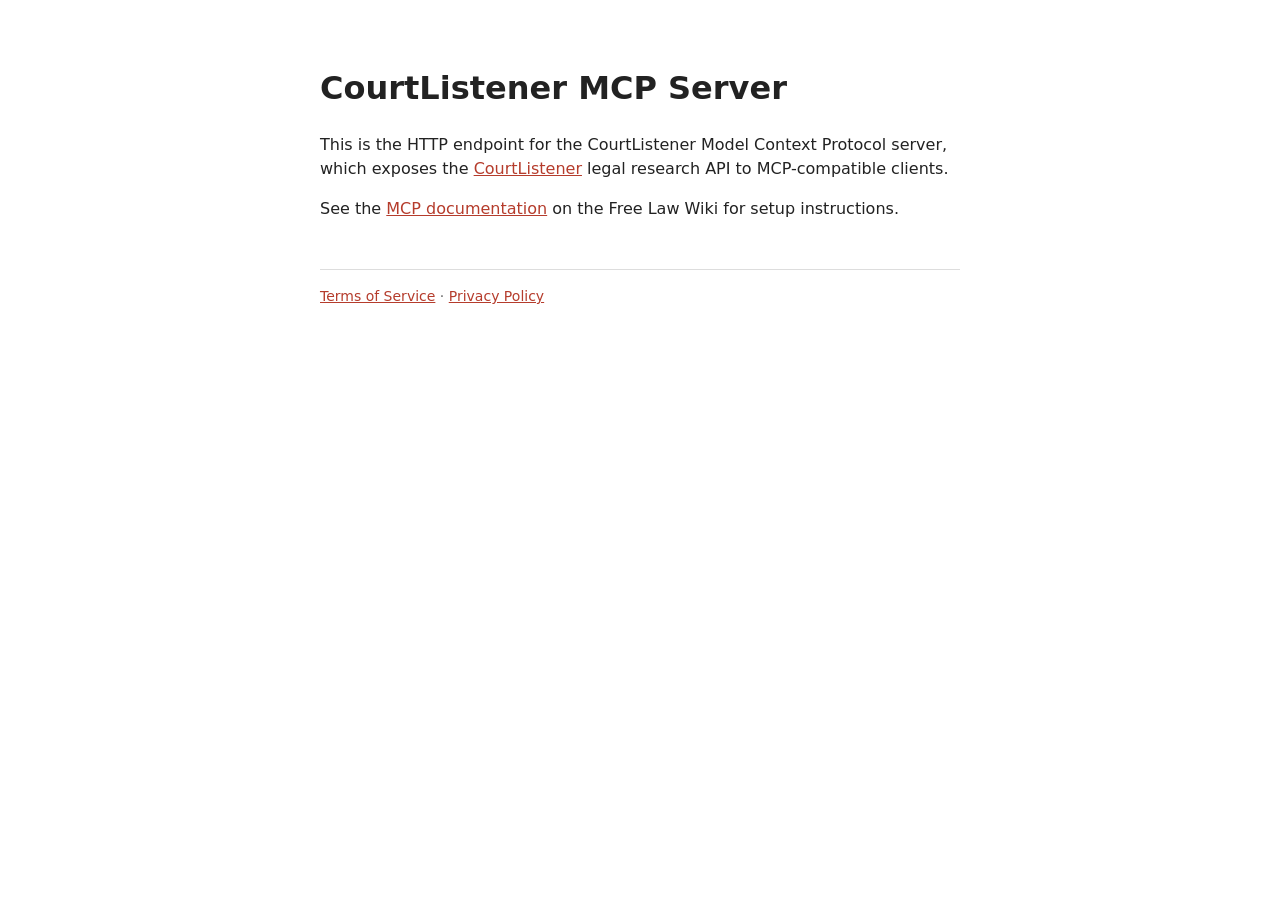
<file: courtlistener_mcp/assets/index.html>
<!DOCTYPE html>
<html lang="en">
<head>
<meta charset="utf-8">
<meta name="viewport" content="width=device-width, initial-scale=1">
<title>CourtListener MCP Server</title>
<link rel="icon" href="/favicon.ico" sizes="any">
<link rel="icon" href="/favicon.svg" type="image/svg+xml">
<link rel="apple-touch-icon" href="/apple-touch-icon.png">
<meta name="description" content="MCP (Model Context Protocol) server for the CourtListener legal research API.">
<style>
body { font-family: system-ui, sans-serif; max-width: 40rem; margin: 4rem auto; padding: 0 1rem; line-height: 1.5; color: #222; }
a { color: #b53c2c; }
code { background: #f4f4f4; padding: 0.1em 0.3em; border-radius: 3px; }
footer { margin-top: 3rem; padding-top: 1rem; border-top: 1px solid #ddd; font-size: 0.875rem; color: #666; }
</style>
</head>
<body>
<h1>CourtListener MCP Server</h1>
<p>This is the HTTP endpoint for the CourtListener Model Context Protocol server,
which exposes the <a href="https://courtlistener.com">CourtListener</a> legal
research API to MCP-compatible clients.</p>
<p>See the <a href="https://wiki.free.law/c/courtlistener/help/api/mcp">MCP documentation</a> on the Free Law Wiki for setup instructions.</p>
<footer>
<a href="https://wiki.free.law/c/terms/courtlistener/courtlistenercom-terms-of-service-and-policies#terms-of-service">Terms of Service</a>
&middot;
<a href="https://wiki.free.law/c/terms/courtlistener/courtlistenercom-terms-of-service-and-policies#privacy-policy">Privacy Policy</a>
</footer>
</body>
</html>
</file>
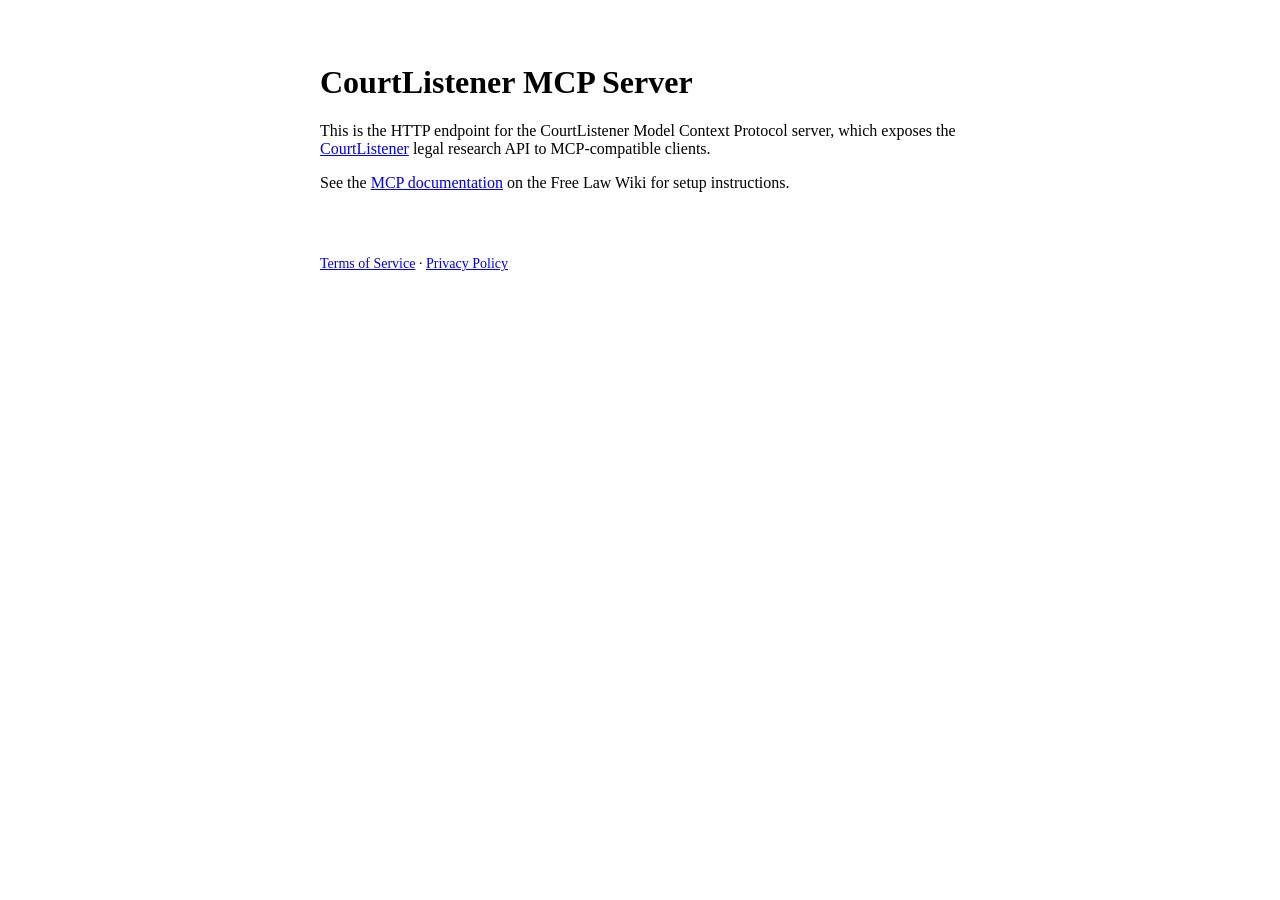
<file: courtlistener_mcp/assets/html/index.html>
<!DOCTYPE html>
<html lang="en">
<head>
<meta charset="utf-8">
<meta name="viewport" content="width=device-width, initial-scale=1">
<title>CourtListener MCP Server</title>
<link rel="canonical" href="https://mcp.courtlistener.com/">
<link rel="icon" href="/favicon.ico" sizes="any">
<link rel="icon" href="/favicon.svg" type="image/svg+xml">
<link rel="apple-touch-icon" href="/apple-touch-icon.png">
<meta name="description" content="MCP (Model Context Protocol) server for the CourtListener legal research API.">
<style>
{{ css/base.css }}
body { max-width: 40rem; margin: 4rem auto; padding: 0 1rem; }
footer { margin-top: 3rem; padding-top: 1rem; border-top: 1px solid var(--border); font-size: 0.875rem; color: var(--muted); }
</style>
</head>
<body>
<h1>CourtListener MCP Server</h1>
<p>This is the HTTP endpoint for the CourtListener Model Context Protocol server,
which exposes the <a href="https://courtlistener.com">CourtListener</a> legal
research API to MCP-compatible clients.</p>
<p>See the <a href="https://wiki.free.law/c/courtlistener/help/api/mcp">MCP documentation</a> on the Free Law Wiki for setup instructions.</p>
<footer>
<a href="https://wiki.free.law/c/terms/courtlistener/courtlistenercom-terms-of-service-and-policies#terms-of-service">Terms of Service</a>
&middot;
<a href="https://wiki.free.law/c/terms/courtlistener/courtlistenercom-terms-of-service-and-policies#privacy-policy">Privacy Policy</a>
</footer>
</body>
</html>
</file>
